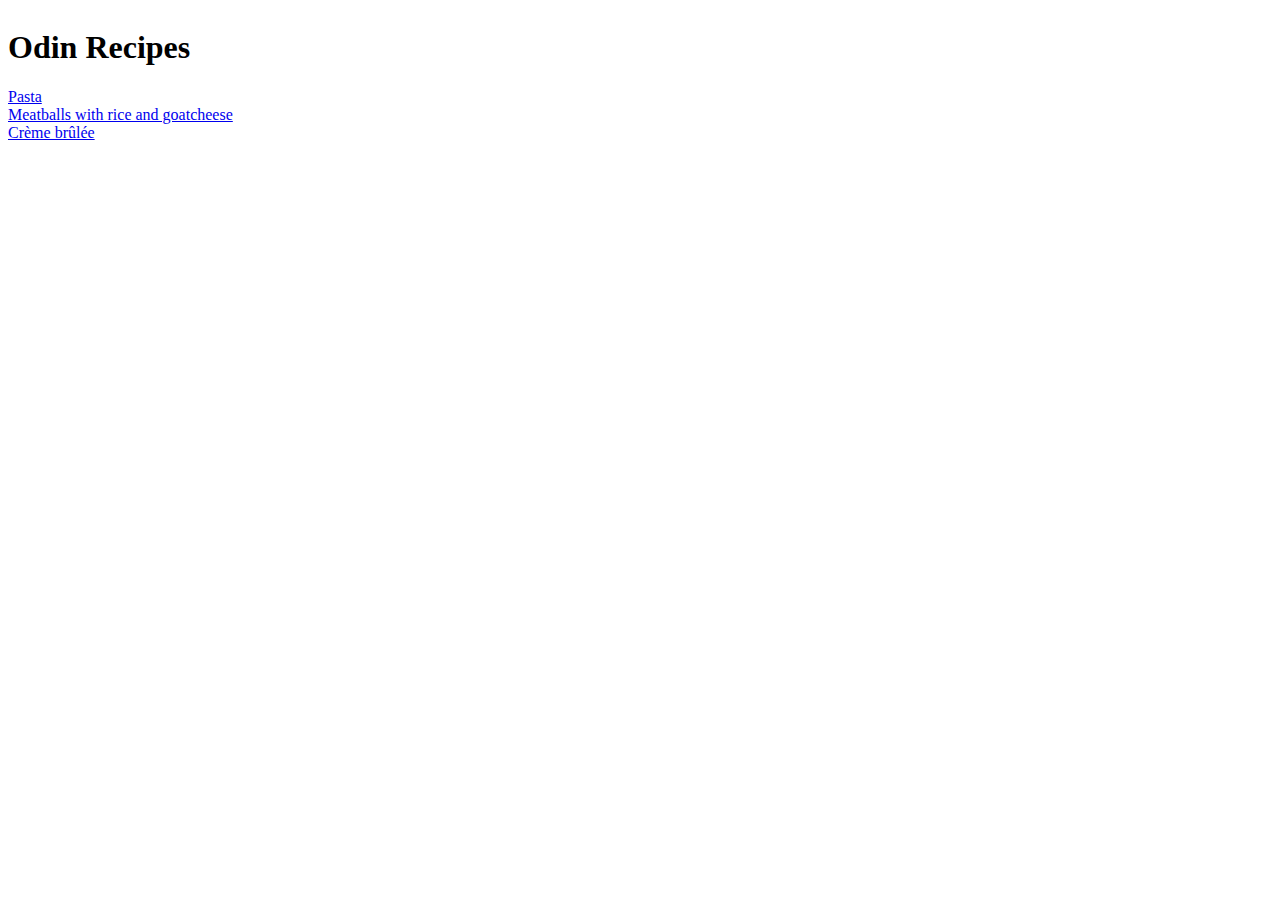
<file: index.html>
<!doctype html>
<html lang="en">
<head>
    <meta charset="UTF-8">
    <meta name="viewport"
          content="width=device-width, user-scalable=no, initial-scale=1.0, maximum-scale=1.0, minimum-scale=1.0">
    <meta http-equiv="X-UA-Compatible" content="ie=edge">
    <Link rel="stylesheet" href="style.css">
    <title>Odin Recipes</title>
</head>
<body>
    <h1>Odin Recipes</h1>
    <a href="./recipes/pasta.html">Pasta</a>
    <a href="./recipes/meatballsRice.html">Meatballs with rice and goatcheese</a>
    <a href="./recipes/cremeBrulee.html">Crème brûlée</a>
</body>
</html>
</file>
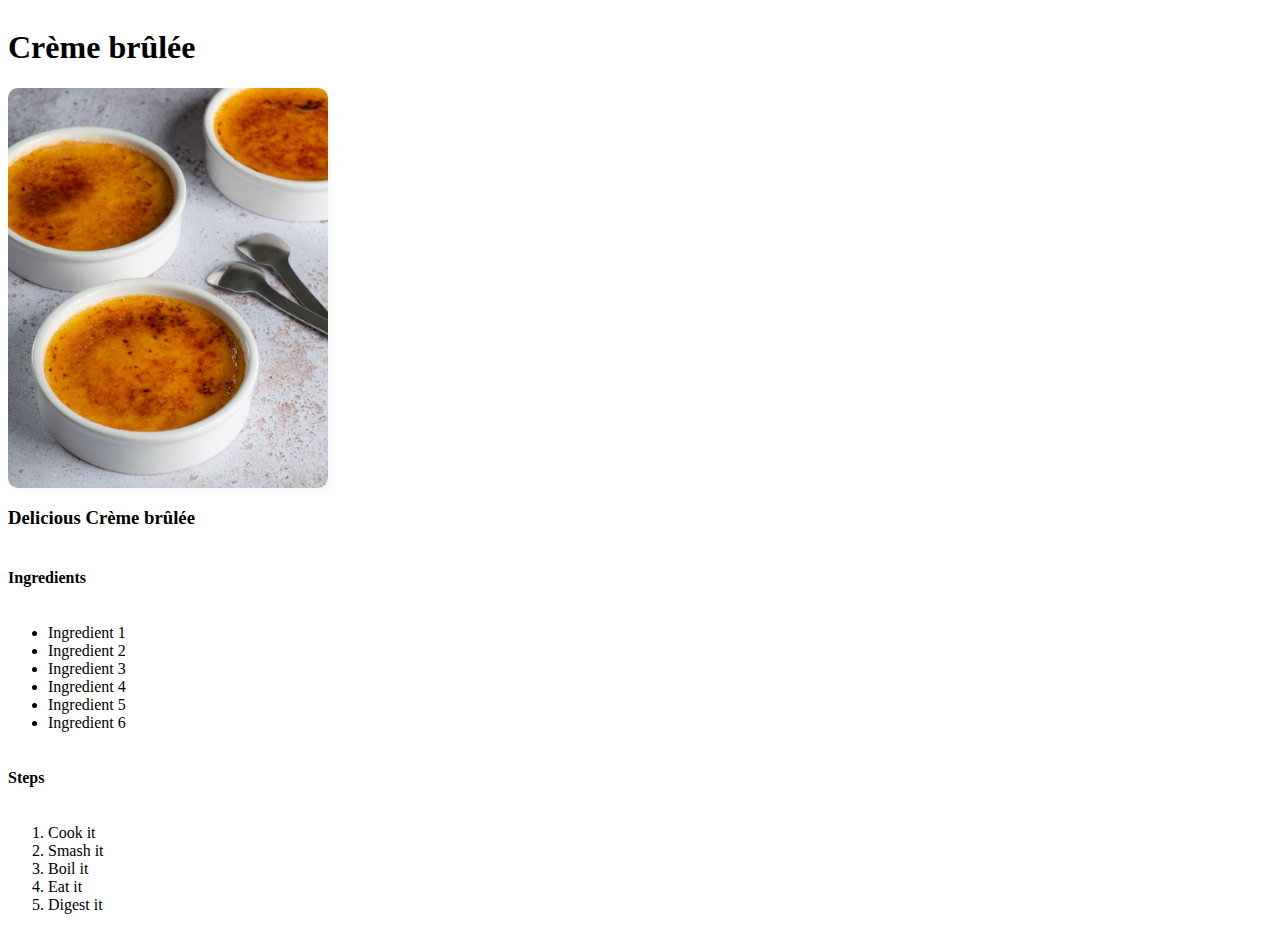
<file: recipes/cremeBrulee.html>
<!doctype html>
<html lang="en">
<head>
    <meta charset="UTF-8">
    <meta name="viewport"
          content="width=device-width, user-scalable=no, initial-scale=1.0, maximum-scale=1.0, minimum-scale=1.0">
    <meta http-equiv="X-UA-Compatible" content="ie=edge">
    <Link rel="stylesheet" href="../style.css">
    <title>Crème brûlée</title>
</head>
<body>
    <h1>Crème brûlée</h1>
    <img src="../images/cb.jpg" alt="CB">
    <h3>Delicious Crème brûlée</h3>
    <h4>Ingredients</h4>
    <ul>
        <li>Ingredient 1</li>
        <li>Ingredient 2</li>
        <li>Ingredient 3</li>
        <li>Ingredient 4</li>
        <li>Ingredient 5</li>
        <li>Ingredient 6</li>
    </ul>
    <h4>Steps</h4>
    <ol>
        <li>Cook it</li>
        <li>Smash it</li>
        <li>Boil it</li>
        <li>Eat it</li>
        <li>Digest it</li>
    </ol>
</body>
</html>
</file>
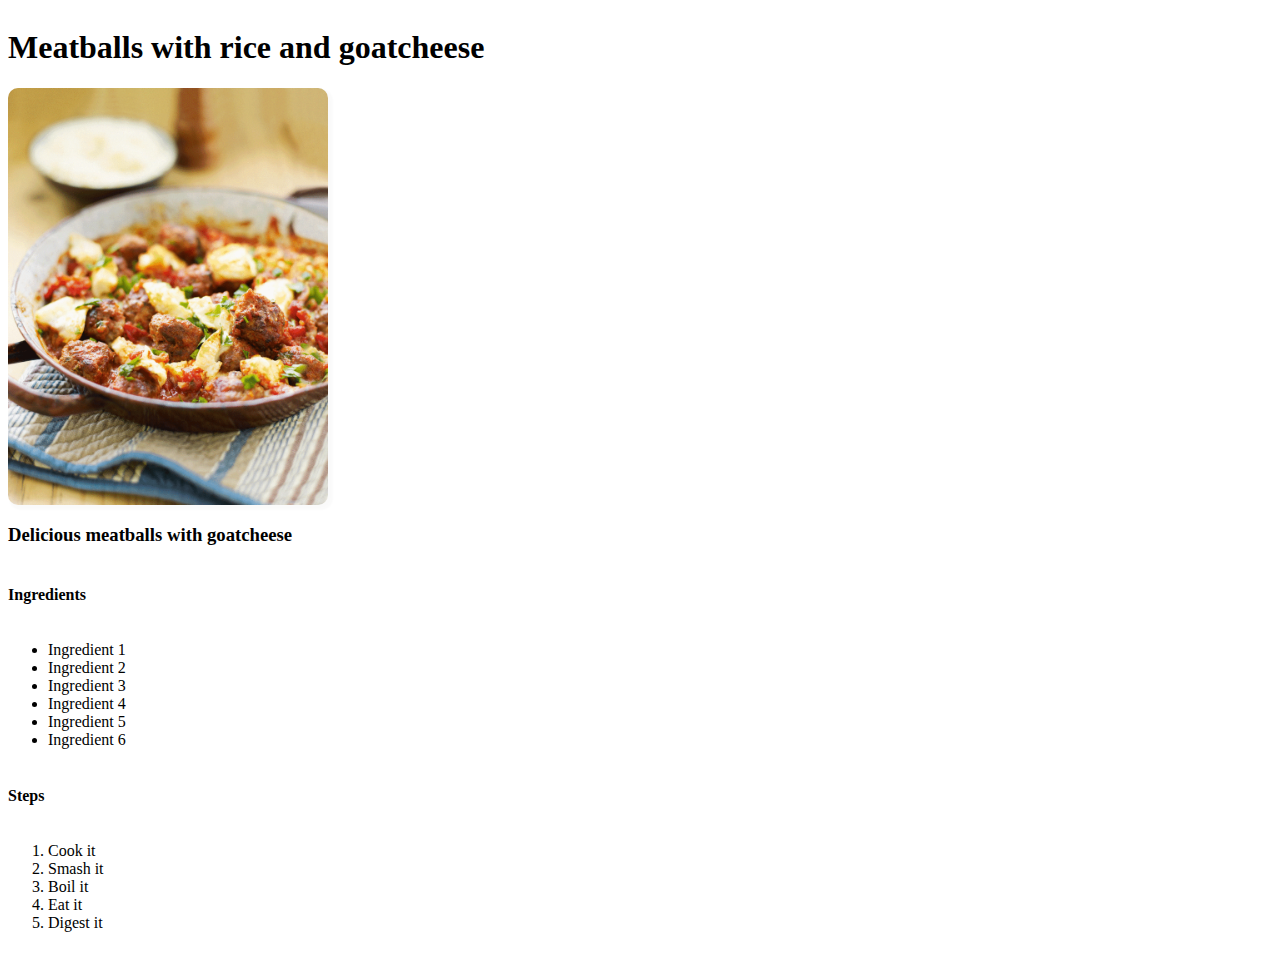
<file: recipes/meatballsRice.html>
<!doctype html>
<html lang="en">
<head>
    <meta charset="UTF-8">
    <meta name="viewport"
          content="width=device-width, user-scalable=no, initial-scale=1.0, maximum-scale=1.0, minimum-scale=1.0">
    <meta http-equiv="X-UA-Compatible" content="ie=edge">
    <Link rel="stylesheet" href="../style.css">
    <title>Meatballs</title>
</head>
<body>
    <h1>Meatballs with rice and goatcheese</h1>
    <img src="../images/meatballs.gif" alt="Meatballs">
    <h3>Delicious meatballs with goatcheese</h3>
    <h4>Ingredients</h4>
    <ul>
        <li>Ingredient 1</li>
        <li>Ingredient 2</li>
        <li>Ingredient 3</li>
        <li>Ingredient 4</li>
        <li>Ingredient 5</li>
        <li>Ingredient 6</li>
    </ul>
    <h4>Steps</h4>
    <ol>
        <li>Cook it</li>
        <li>Smash it</li>
        <li>Boil it</li>
        <li>Eat it</li>
        <li>Digest it</li>
    </ol>

</body>
</html>
</file>
<file: style.css>
img {
    max-width: 20rem;
    height: auto;
    border-radius: 10px;
    box-shadow: 3px 3px 2px 2px rgba(0,0,0,0.02);

}

body {
    display: flex;
    flex-flow: column;
}
</file>
